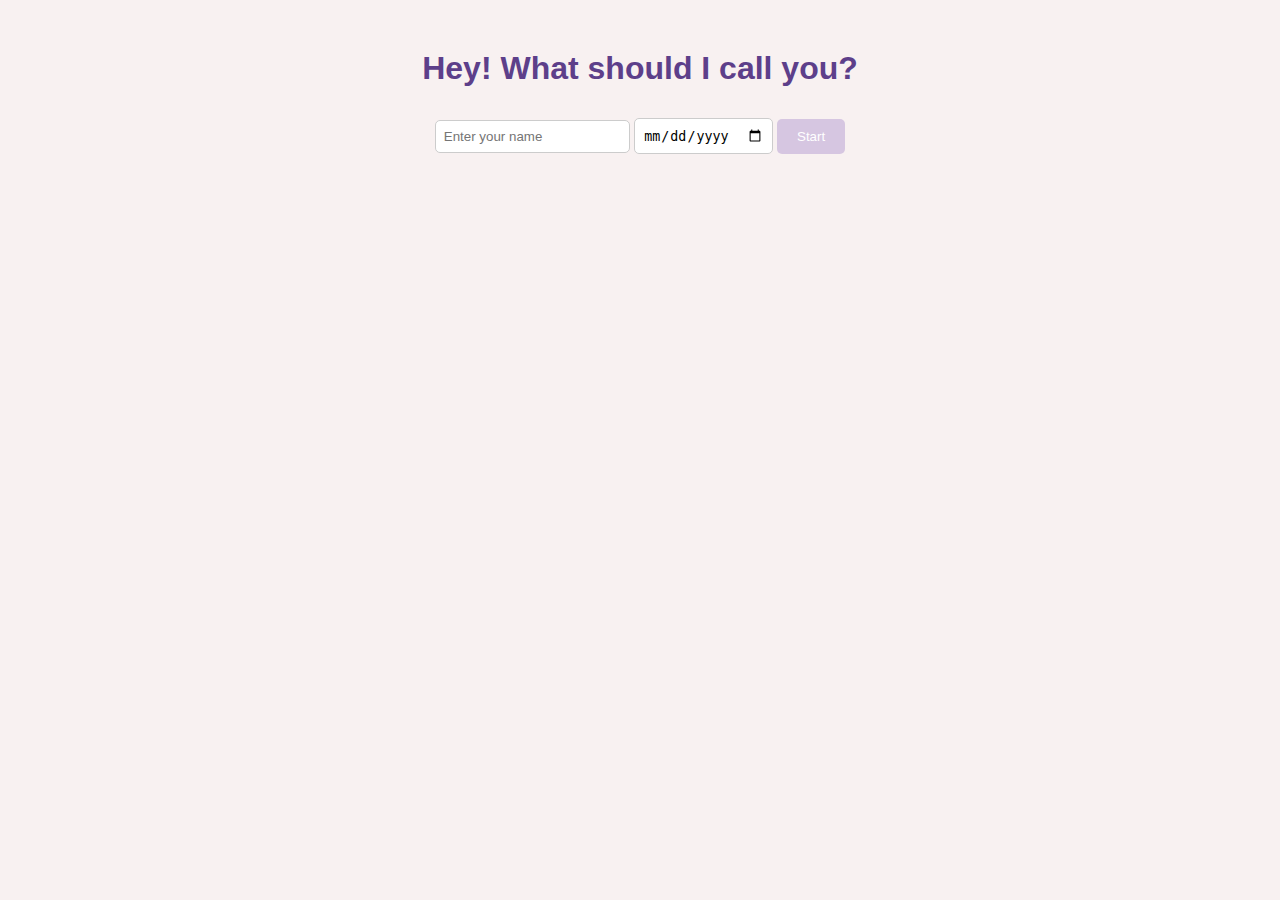
<file: index.html>
<!DOCTYPE html>
<html lang="en">
<head>
    <meta charset="UTF-8">
    <meta name="viewport" content="width=device-width, initial-scale=1.0">
    <title>Self Care Check Journal</title>
    <link rel="stylesheet" href="style.css">
</head>
<body>
    <div class="welcome-container">
        <h1>Hey! What should I call you?</h1>
        <input type="text" id="userName" placeholder="Enter your name" />
        <input type="date" id="dob" placeholder="Enter your date of birth" />
        <button onclick="saveDetails()">Start</button>
    </div>
    <script src="script.js"></script>
</body>
</html>
</file>
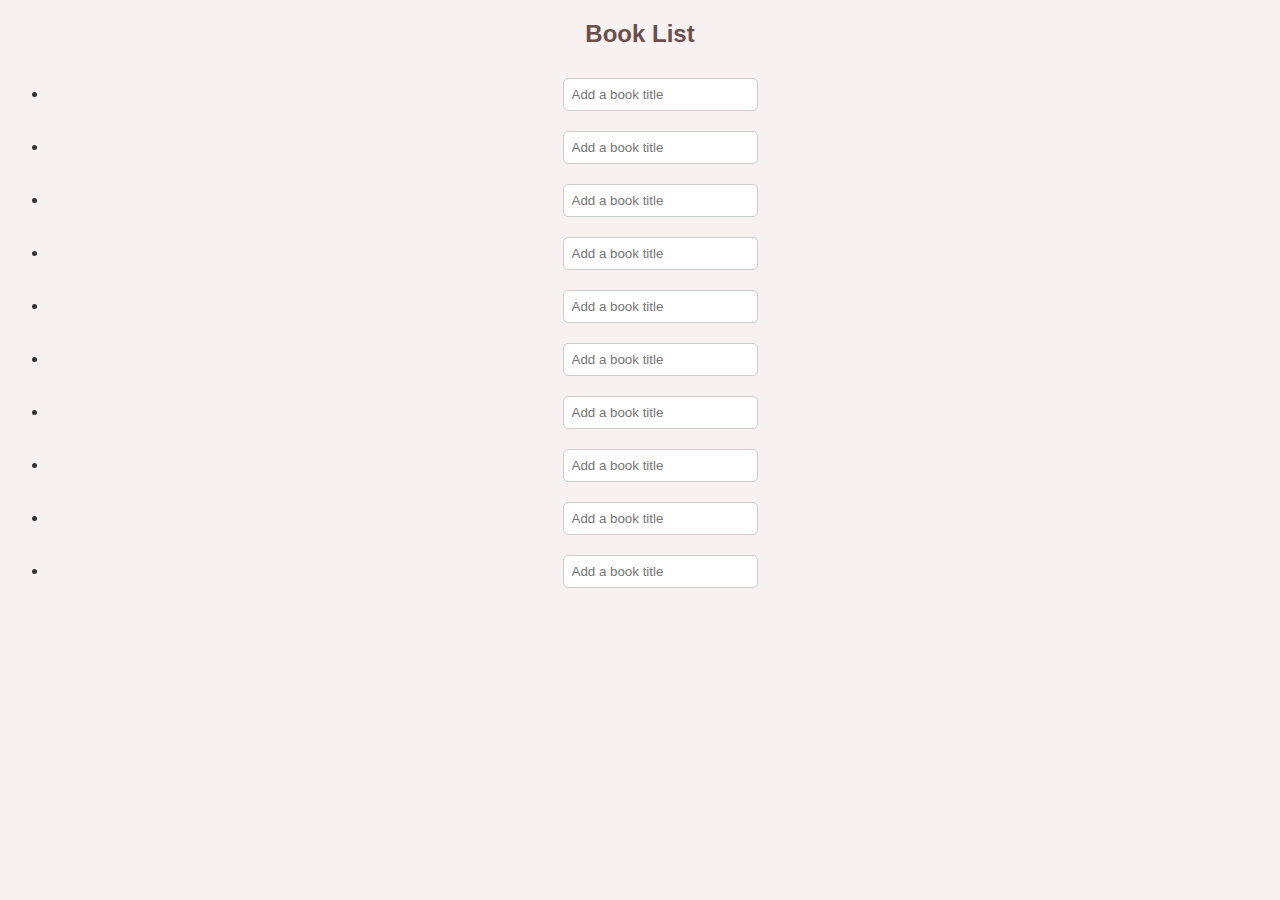
<file: book-list.html>
<!DOCTYPE html>
<html lang="en">
<head>
    <meta charset="UTF-8">
    <meta name="viewport" content="width=device-width, initial-scale=1.0">
    <title>Book List</title>
    <link rel="stylesheet" href="../style.css">
</head>
<body>
    <h2>Book List</h2>
    <ul id="book-list">
        <li><input type="text" placeholder="Add a book title"></li>
        <li><input type="text" placeholder="Add a book title"></li>
        <li><input type="text" placeholder="Add a book title"></li>
        <li><input type="text" placeholder="Add a book title"></li>
        <li><input type="text" placeholder="Add a book title"></li>
        <li><input type="text" placeholder="Add a book title"></li>
        <li><input type="text" placeholder="Add a book title"></li>
        <li><input type="text" placeholder="Add a book title"></li>
        <li><input type="text" placeholder="Add a book title"></li>
        <li><input type="text" placeholder="Add a book title"></li>
    </ul>
</body>
</html>
</file>
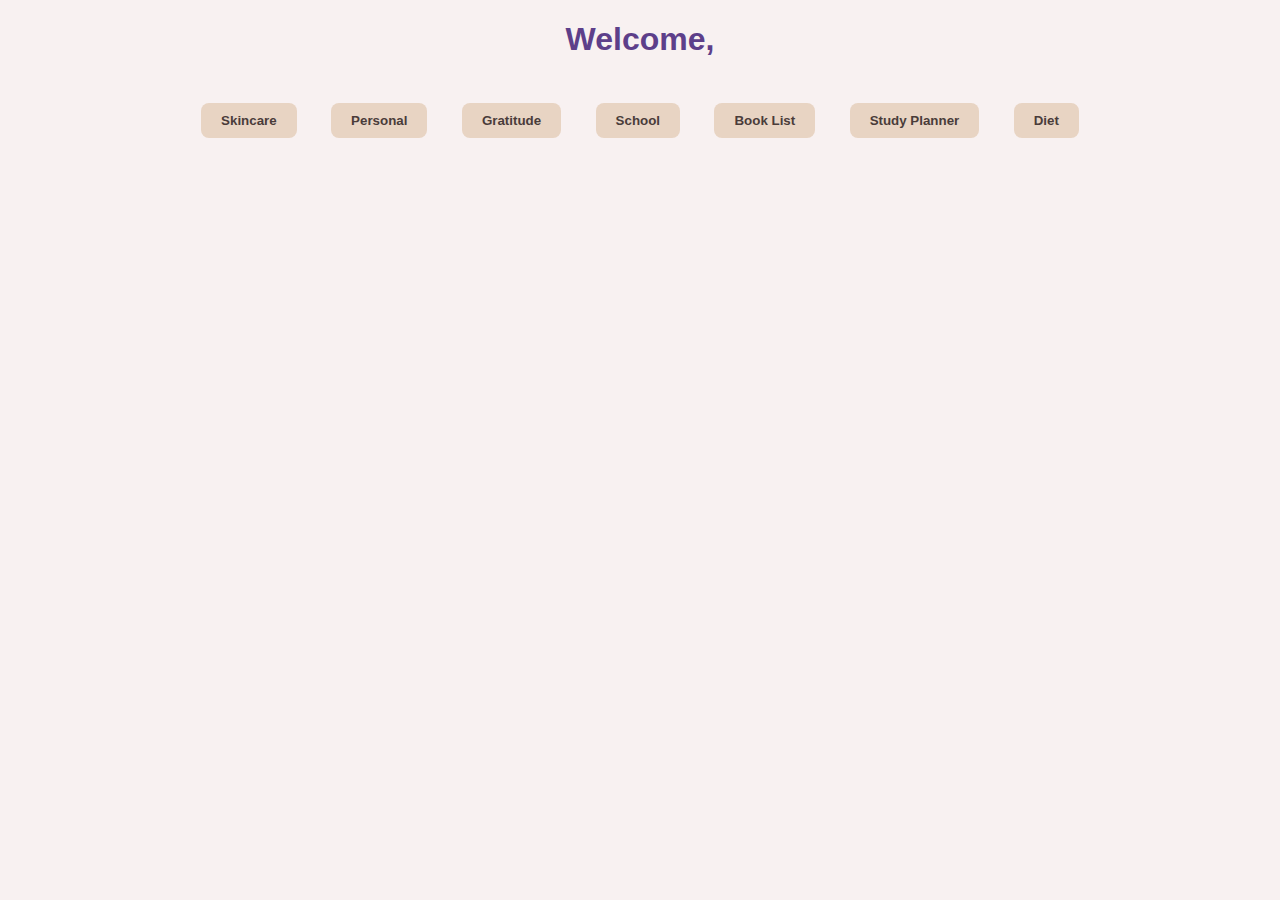
<file: dashboard.html>
<!DOCTYPE html>
<html lang="en">
<head>
    <meta charset="UTF-8">
    <meta name="viewport" content="width=device-width, initial-scale=1.0">
    <title>Dashboard</title>
    <link rel="stylesheet" href="style.css">
</head>
<body>
    <h1>Welcome, <span id="username"></span></h1>
    <div class="container">
        <button class="section-button" onclick="location.href='pages/skincare.html'">Skincare</button>
        <button class="section-button" onclick="location.href='pages/personal.html'">Personal</button>
        <button class="section-button" onclick="location.href='pages/gratitude.html'">Gratitude</button>
        <button class="section-button" onclick="location.href='pages/school.html'">School</button>
        <button class="section-button" onclick="location.href='pages/book-list.html'">Book List</button>
        <button class="section-button" onclick="location.href='pages/study-planner.html'">Study Planner</button>
        <button class="section-button" onclick="location.href='pages/diet.html'">Diet</button>
    </div>
    <script>
        document.getElementById('username').innerText = localStorage.getItem('userName');
    </script>
</body>
</html>
</file>
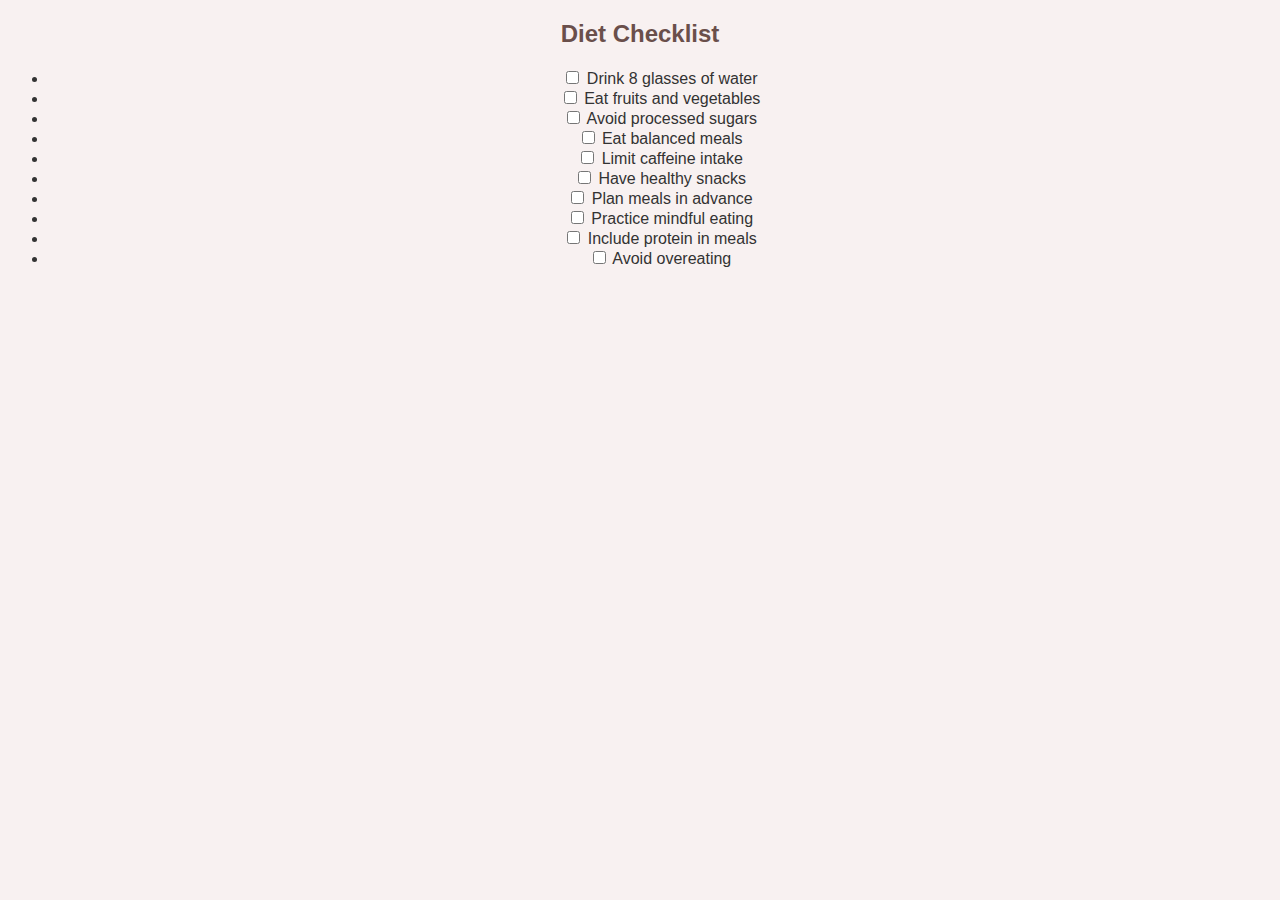
<file: diet.html>
<!DOCTYPE html>
<html lang="en">
<head>
    <meta charset="UTF-8">
    <meta name="viewport" content="width=device-width, initial-scale=1.0">
    <title>Diet Checklist</title>
    <link rel="stylesheet" href="../style.css">
</head>
<body>
    <h2>Diet Checklist</h2>
    <ul id="diet-checklist">
        <li><input type="checkbox"> Drink 8 glasses of water</li>
        <li><input type="checkbox"> Eat fruits and vegetables</li>
        <li><input type="checkbox"> Avoid processed sugars</li>
        <li><input type="checkbox"> Eat balanced meals</li>
        <li><input type="checkbox"> Limit caffeine intake</li>
        <li><input type="checkbox"> Have healthy snacks</li>
        <li><input type="checkbox"> Plan meals in advance</li>
        <li><input type="checkbox"> Practice mindful eating</li>
        <li><input type="checkbox"> Include protein in meals</li>
        <li><input type="checkbox"> Avoid overeating</li>
    </ul>
</body>
</html>
</file>
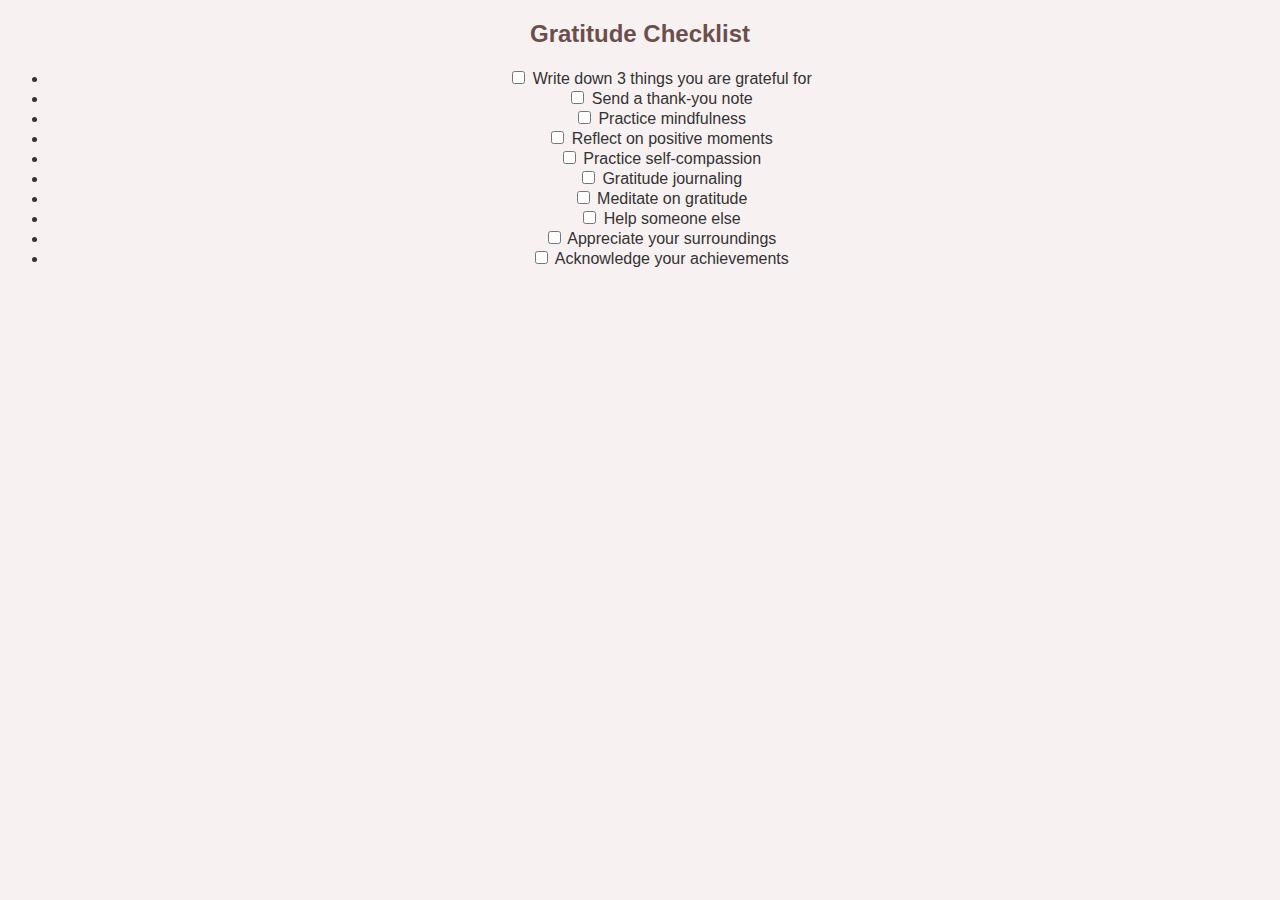
<file: gratitude.html>
<!DOCTYPE html>
<html lang="en">
<head>
    <meta charset="UTF-8">
    <meta name="viewport" content="width=device-width, initial-scale=1.0">
    <title>Gratitude Checklist</title>
    <link rel="stylesheet" href="../style.css">
</head>
<body>
    <h2>Gratitude Checklist</h2>
    <ul id="checklist">
        <li><input type="checkbox"> Write down 3 things you are grateful for</li>
        <li><input type="checkbox"> Send a thank-you note</li>
        <li><input type="checkbox"> Practice mindfulness</li>
        <li><input type="checkbox"> Reflect on positive moments</li>
        <li><input type="checkbox"> Practice self-compassion</li>
        <li><input type="checkbox"> Gratitude journaling</li>
        <li><input type="checkbox"> Meditate on gratitude</li>
        <li><input type="checkbox"> Help someone else</li>
        <li><input type="checkbox"> Appreciate your surroundings</li>
        <li><input type="checkbox"> Acknowledge your achievements</li>
    </ul>
</body>
</html>
</file>
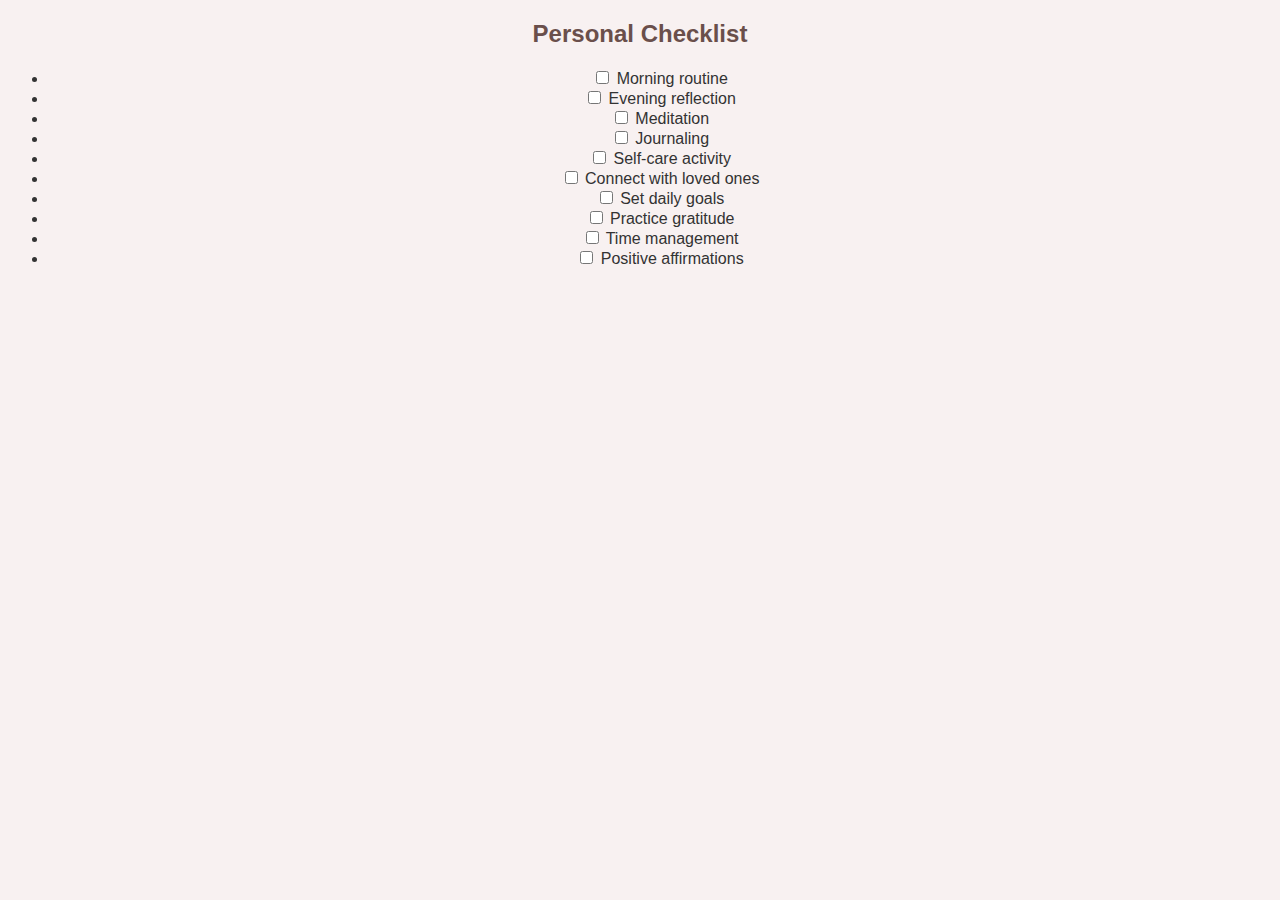
<file: personal.html>
<!DOCTYPE html>
<html lang="en">
<head>
    <meta charset="UTF-8">
    <meta name="viewport" content="width=device-width, initial-scale=1.0">
    <title>Personal Checklist</title>
    <link rel="stylesheet" href="../style.css">
</head>
<body>
    <h2>Personal Checklist</h2>
    <ul id="checklist">
        <li><input type="checkbox"> Morning routine</li>
        <li><input type="checkbox"> Evening reflection</li>
        <li><input type="checkbox"> Meditation</li>
        <li><input type="checkbox"> Journaling</li>
        <li><input type="checkbox"> Self-care activity</li>
        <li><input type="checkbox"> Connect with loved ones</li>
        <li><input type="checkbox"> Set daily goals</li>
        <li><input type="checkbox"> Practice gratitude</li>
        <li><input type="checkbox"> Time management</li>
        <li><input type="checkbox"> Positive affirmations</li>
    </ul>
</body>
</html>
</file>
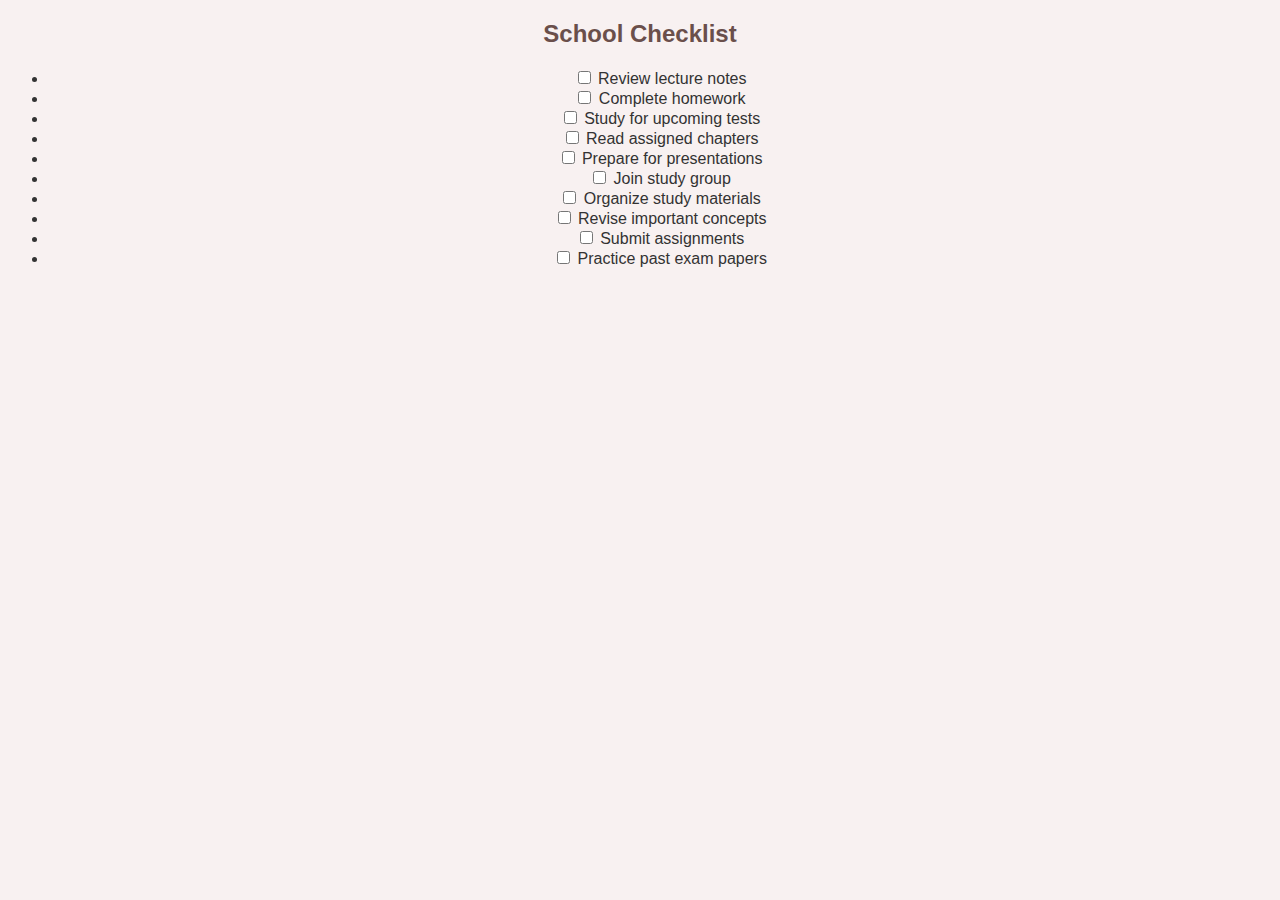
<file: school.html>
<!DOCTYPE html>
<html lang="en">
<head>
    <meta charset="UTF-8">
    <meta name="viewport" content="width=device-width, initial-scale=1.0">
    <title>School Checklist</title>
    <link rel="stylesheet" href="../style.css">
</head>
<body>
    <h2>School Checklist</h2>
    <ul id="checklist">
        <li><input type="checkbox"> Review lecture notes</li>
        <li><input type="checkbox"> Complete homework</li>
        <li><input type="checkbox"> Study for upcoming tests</li>
        <li><input type="checkbox"> Read assigned chapters</li>
        <li><input type="checkbox"> Prepare for presentations</li>
        <li><input type="checkbox"> Join study group</li>
        <li><input type="checkbox"> Organize study materials</li>
        <li><input type="checkbox"> Revise important concepts</li>
        <li><input type="checkbox"> Submit assignments</li>
        <li><input type="checkbox"> Practice past exam papers</li>
    </ul>
</body>
</html>
</file>
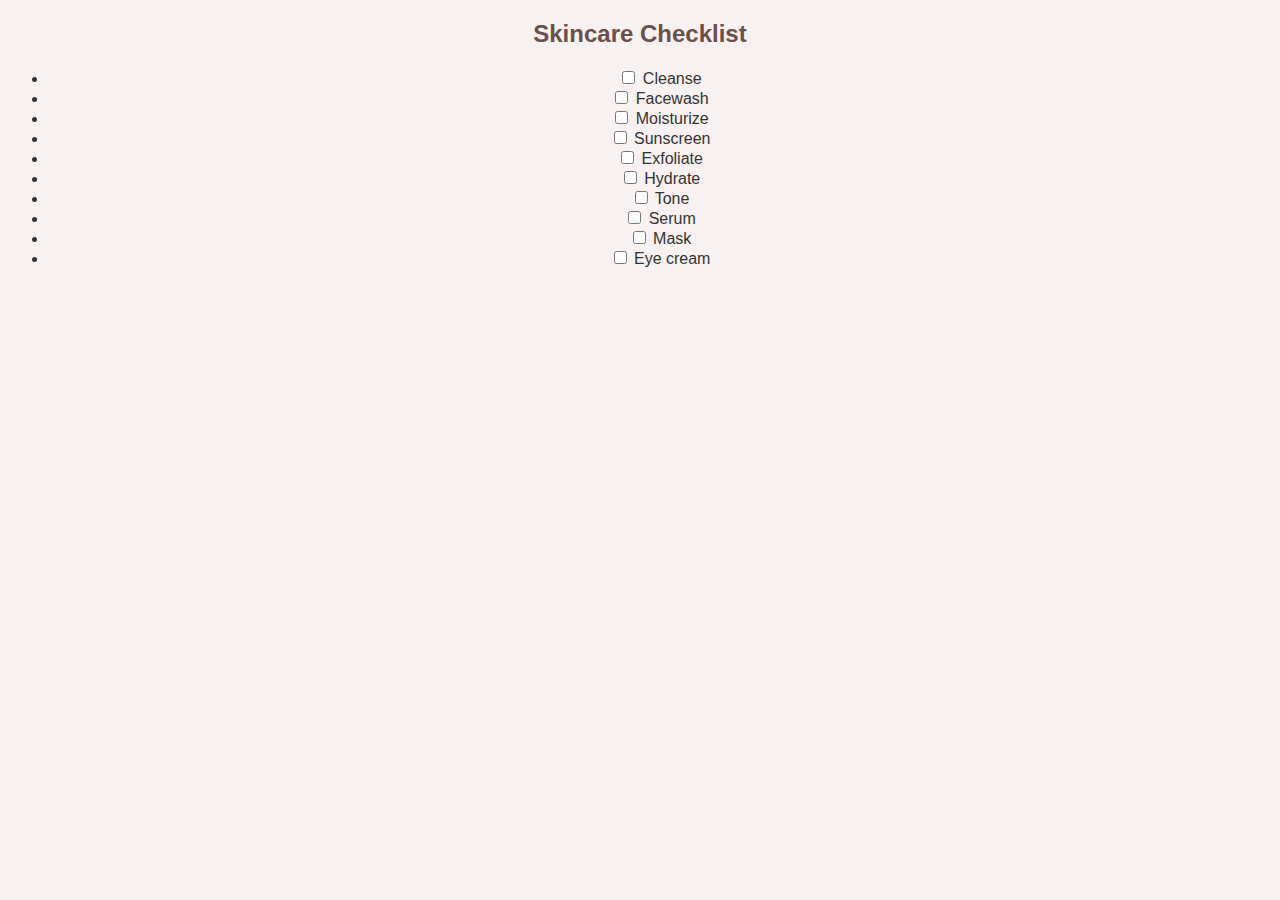
<file: skincare.html>
<!DOCTYPE html>
<html lang="en">
<head>
    <meta charset="UTF-8">
    <meta name="viewport" content="width=device-width, initial-scale=1.0">
    <title>Skincare Checklist</title>
    <link rel="stylesheet" href="../style.css">
</head>
<body>
    <h2>Skincare Checklist</h2>
    <ul id="checklist">
        <li><input type="checkbox"> Cleanse</li>
        <li><input type="checkbox"> Facewash</li>
        <li><input type="checkbox"> Moisturize</li>
        <li><input type="checkbox"> Sunscreen</li>
        <li><input type="checkbox"> Exfoliate</li>
        <li><input type="checkbox"> Hydrate</li>
        <li><input type="checkbox"> Tone</li>
        <li><input type="checkbox"> Serum</li>
        <li><input type="checkbox"> Mask</li>
        <li><input type="checkbox"> Eye cream</li>
    </ul>
</body>
</html>
</file>
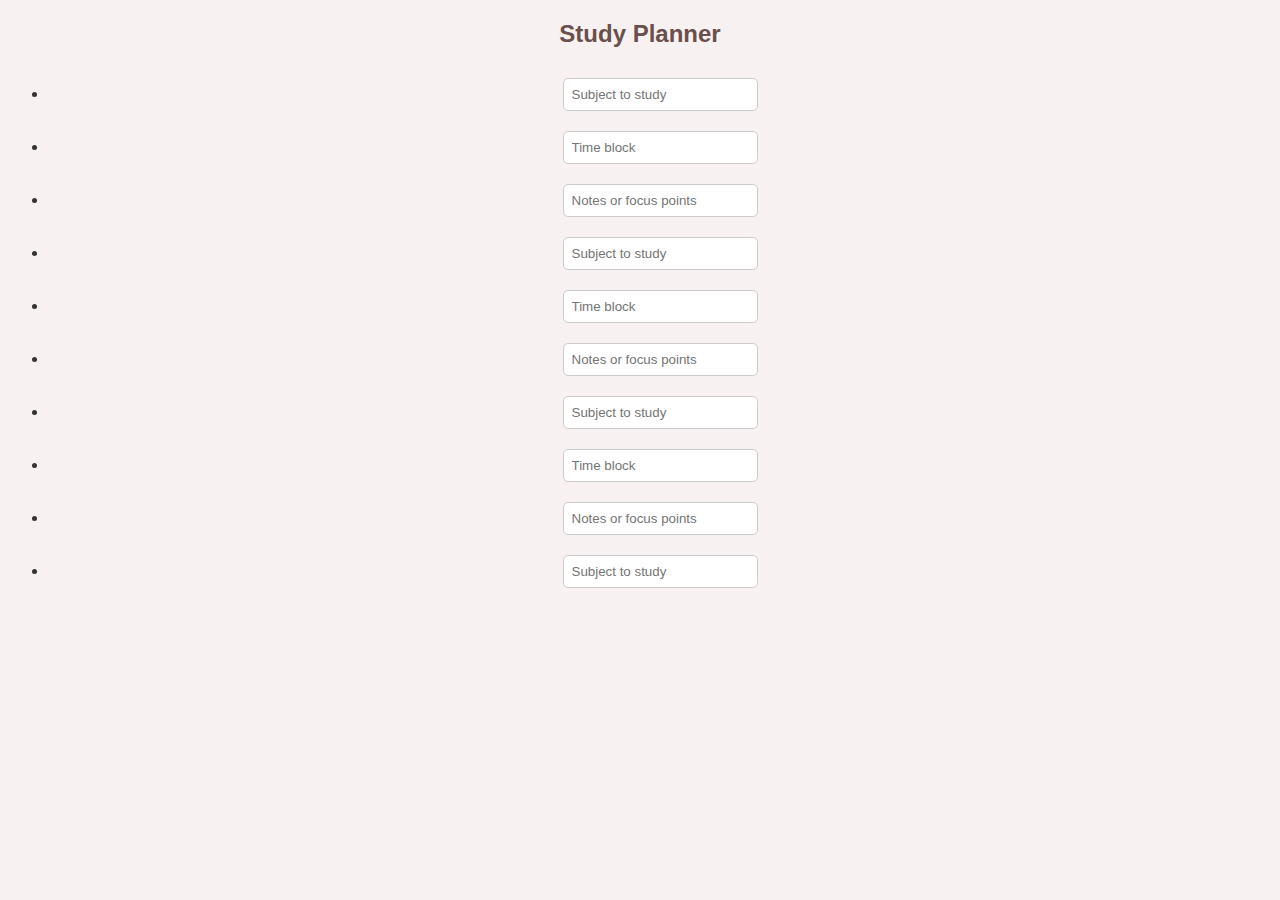
<file: study-planner.html>
<!DOCTYPE html>
<html lang="en">
<head>
    <meta charset="UTF-8">
    <meta name="viewport" content="width=device-width, initial-scale=1.0">
    <title>Study Planner</title>
    <link rel="stylesheet" href="../style.css">
</head>
<body>
    <h2>Study Planner</h2>
    <ul id="study-planner">
        <li><input type="text" placeholder="Subject to study"></li>
        <li><input type="text" placeholder="Time block"></li>
        <li><input type="text" placeholder="Notes or focus points"></li>
        <li><input type="text" placeholder="Subject to study"></li>
        <li><input type="text" placeholder="Time block"></li>
        <li><input type="text" placeholder="Notes or focus points"></li>
        <li><input type="text" placeholder="Subject to study"></li>
        <li><input type="text" placeholder="Time block"></li>
        <li><input type="text" placeholder="Notes or focus points"></li>
        <li><input type="text" placeholder="Subject to study"></li>
    </ul>
</body>
</html>
</file>
<file: style.css>
body {
    font-family: 'Arial', sans-serif;
    background-color: #f8f1f1; /* Pastel background */
    color: #333;
    text-align: center;
}

.welcome-container {
    margin-top: 50px;
}

input[type="text"], input[type="date"] {
    margin: 10px 0;
    padding: 8px;
    border-radius: 5px;
    border: 1px solid #ccc;
}

button {
    padding: 10px 20px;
    border: none;
    border-radius: 5px;
    background-color: #d6c6e1; /* Pastel purple */
    color: #fff;
    cursor: pointer;
    transition: background-color 0.3s;
}

button:hover {
    background-color: #a8a2d0; /* Slightly darker purple */
}

h1 {
    color: #5d3f8a; /* Darker purple */
}

h2 {
    margin-top: 20px;
    color: #6a4f4b; /* Another pastel color */
}

.container {
    margin-top: 30px;
}

.section-button {
    display: inline-block;
    margin: 15px;
    padding: 10px 20px;
    border-radius: 8px;
    background-color: #e8d4c3; /* Pastel peach */
    color: #4a3c3a;
    cursor: pointer;
    font-weight: bold;
    transition: background-color 0.3s;
}

.section-button:hover {
    background-color: #d0b89e; /* Darker pastel peach */
}
</file>
